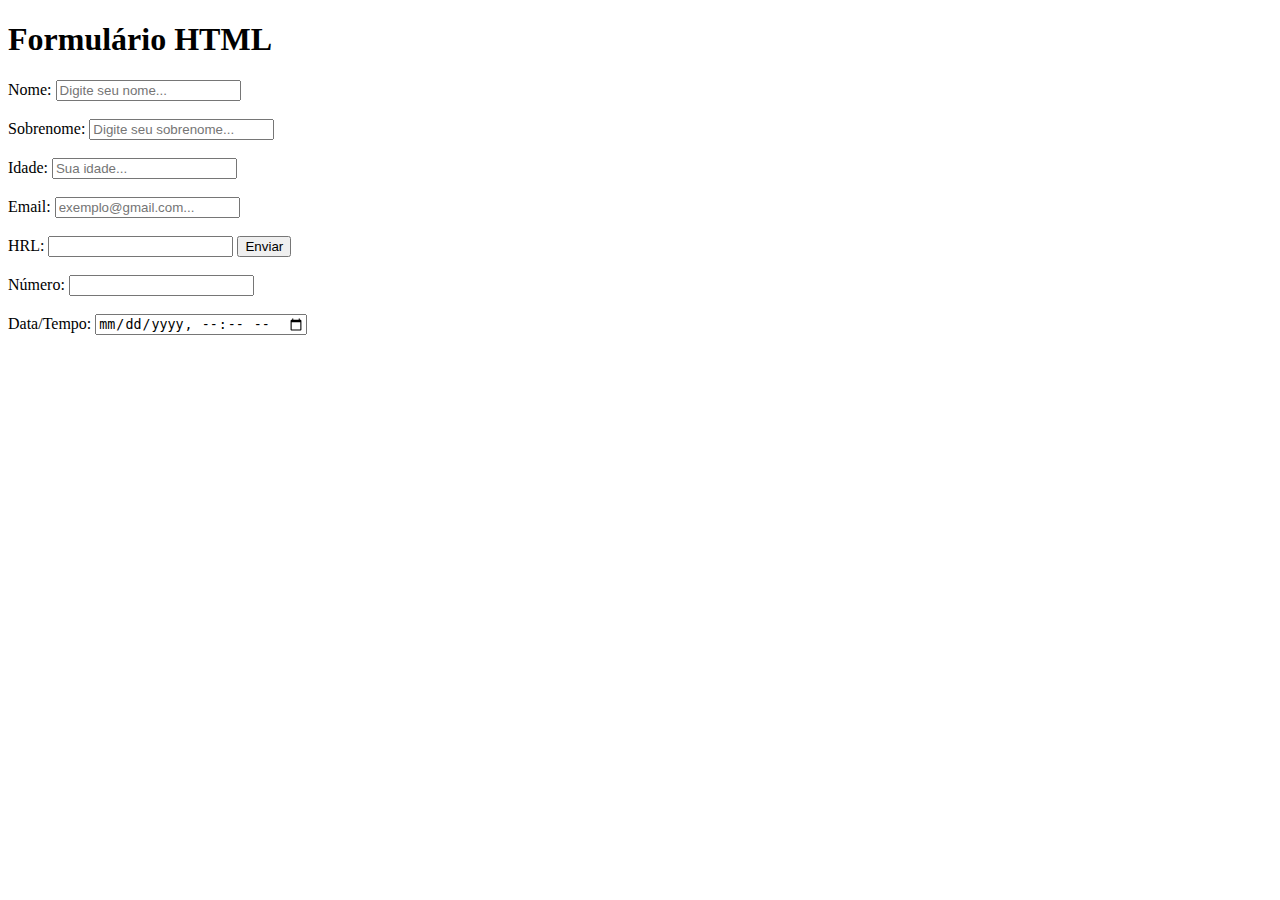
<file: html_13set2023/index.html>
<!DOCTYPE html>
<html lang="pt-BR">
<head>
    <meta charset="UTF-8">
<title>Formulário HTML</title>
</head>
<body>
    <form autocomplete="on" accept="" method="post">
        <!--CAMPO CABEÇARIO-->
        <h1>Formulário HTML</h1>
        <!--CAMPO DO NOME-->
        <label for="nome">Nome:</label>
        <input type="text" name="nome" id="nome" placeholder="Digite seu nome..." required/><br>
        <br>
        <!--CAMPO SOBRENOME-->
        <label for="sobrenome">Sobrenome:</label>
        <input type="text" name="sobrenome" id="sobrenome" placeholder="Digite seu sobrenome..."required/><br>
        <br>
        <!--CAMPO IDADE-->
        <label for="idade">Idade:</label>
        <input type="text" name="Idade" id="idade" placeholder="Sua idade..." maxlength="2"required/><br>
        <br>
        <!--CAMPO EMAIL-->
        <label for="email">Email:</label>
        <input type="email" name="email" id="email" placeholder="exemplo@gmail.com..."required/><br>
        <br>
        <!--CAMPO HRL-->
        <label for="hrl">HRL:</label>
        <input type="url" name="url" id="url"/>
        <input type="submit" value="Enviar"/><br>
        <br>
        <!--CAMPO DO NÚMERO-->
        <label for="numero">Número:</label>
        <input type="number" name="numero"><br>
        <br>
        <!--DATA/TEMPO-->
        <label for="/date/tempo">Data/Tempo:</label>
        <input type="datetime-local" name="datatempo">



    </form>
</body>
</html>
</file>
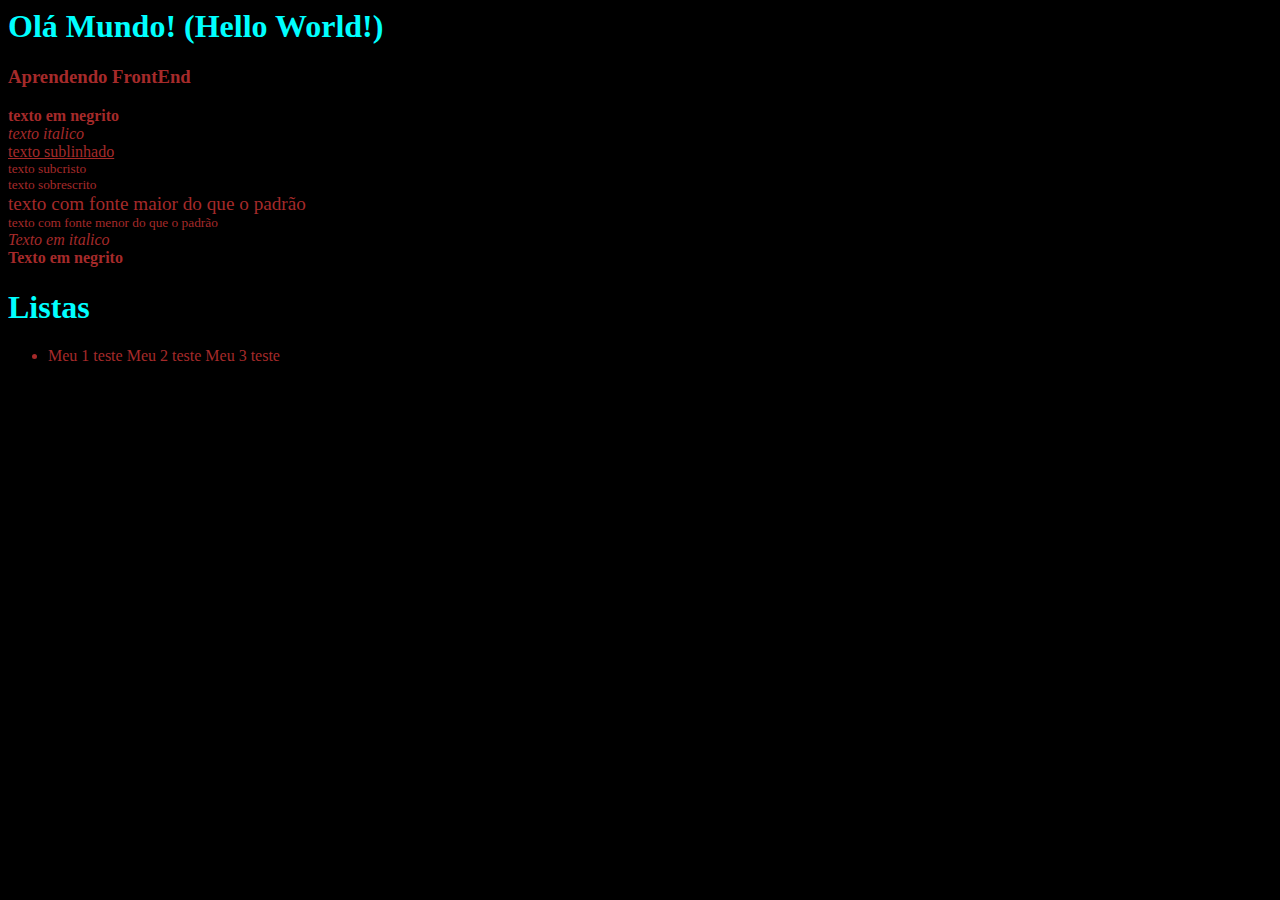
<file: aula01.html>
<html>
    <head>
    <title>Meus estilos</title>
    <style>
        body{
background-color: black;
color: brown;

        }

        h1 {
            color: aqua;
        }
        p{
            background-color: blueviolet;
        }
   
        
    </style>
    <body>
        <h1>Olá Mundo! (Hello World!)</h1>
        <p>
            <b>
                <h3>Aprendendo FrontEnd</h3>
            </b>
                <b>texto em negrito</b><br>
                <i>texto italico</i><br>
                <u>texto sublinhado</u><br>
                <sub>texto subcristo</sub><br>
                <sup>texto sobrescrito</sup><br>
                <big>texto com fonte maior do que o padrão</big><br>
                <small>texto com fonte menor do que o padrão</small><br>
                <em>Texto em italico</em><br>
                <strong>Texto em negrito</strong>
                <h1>Listas</h1>
                <ul>
                    <li>
                      Meu 1 teste
                      Meu 2 teste
                      Meu 3 teste
                    </li>
                </ul>
                </b>

        </p>
    </body>
    </head>
</html>
</file>
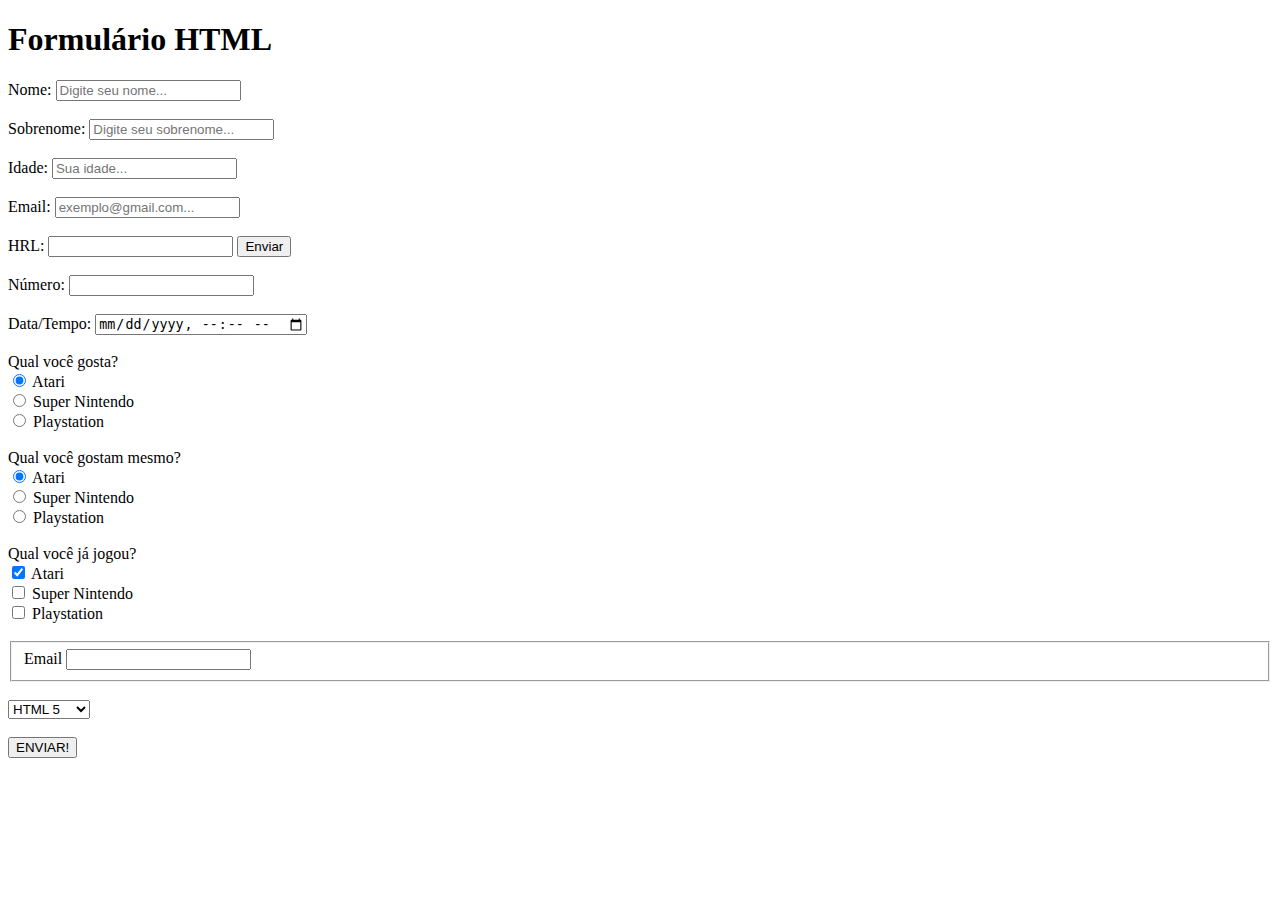
<file: 20set2023/form.html>
<!DOCTYPE html>
<html lang="pt-BR">
<head>
    <meta charset="UTF-8">
<title>Formulário HTML</title>
</head>
<body>
    <form autocomplete="on" action="pagina2.html" method="get">
        <!--CAMPO CABEÇARIO-->
        <h1>Formulário HTML</h1>
        <!--CAMPO DO NOME-->
        <label for="nome">Nome:</label>
        <input type="text" name="nome" id="nome" placeholder="Digite seu nome..." required/><br>
        <br>
        <!--CAMPO SOBRENOME-->
        <label for="sobrenome">Sobrenome:</label>
        <input type="text" name="sobrenome" id="sobrenome" placeholder="Digite seu sobrenome..."required/><br>
        <br>
        <!--CAMPO IDADE-->
        <label for="idade">Idade:</label>
        <input type="text" name="Idade" id="idade" placeholder="Sua idade..." maxlength="2"required/><br>
        <br>
        <!--CAMPO EMAIL-->
        <label for="email">Email:</label>
        <input type="email" name="email" id="email" placeholder="exemplo@gmail.com..."required/><br>
        <br>
        <!--CAMPO HRL-->
        <label for="hrl">HRL:</label>
        <input type="url" name="url" id="url"/>
        <input type="submit" value="Enviar"/><br>
        <br>
        <!--CAMPO DO NÚMERO-->
        <label for="numero">Número:</label>
        <input type="number" name="numero"><br>
        <br>
        <!--DATA/TEMPO-->
        <label for="/date/tempo">Data/Tempo:</label>
        <input type="datetime-local" name="datatempo"><br>
        <br>
        <!--SELEÇÃO BUTTONS-->
        <!--RADIO, APENAS UMA OPÇÃO "1"-->
        <label for="qualvocegosta">Qual você gosta?</label><br>
        <input type="radio" name="videogame" value="atari"/ checked> Atari <br>
        <input type="radio" name="videogame"/> Super Nintendo <br> 
        <input type="radio" name="videogame"/> Playstation <br>
        <br><!--RADIO, APENAS UMA OPÇÃO "2"-->
        <label for="qualvocegosta">Qual você gostam mesmo?</label><br>
        <input type="radio" name="consoles"/ checked> Atari <br>
        <input type="radio" name="consoles"/> Super Nintendo <br> 
        <input type="radio" name="consoles"/> Playstation <br>
        <br>
        <!--CHECKBOX, MAIS DE UMA OPÇÃO-->
        <label for="qualvocejajogou">Qual você já jogou?</label><br>
        <input type="checkbox" name="videogame"/ checked> Atari <br>
        <input type="checkbox" name="videogame"/> Super Nintendo <br> 
        <input type="checkbox" name="videogame"/> Playstation <br>
        <br>

        <fieldset aria-autocomplete="on">
            <label for="email">Email</label>
            <input type="text"><br>
        </fieldset><br>

        <select>
            <option value="html5">HTML 5</option>
            <option value="javascript">Javascript</option>
            <option value="php">PHP</option>
            <option value="ruby">Ruby</option>
        </select>


        <br><br>
        <input type="submit" value="ENVIAR!"/>
        

    </form>
</body>
</html>
</file>
